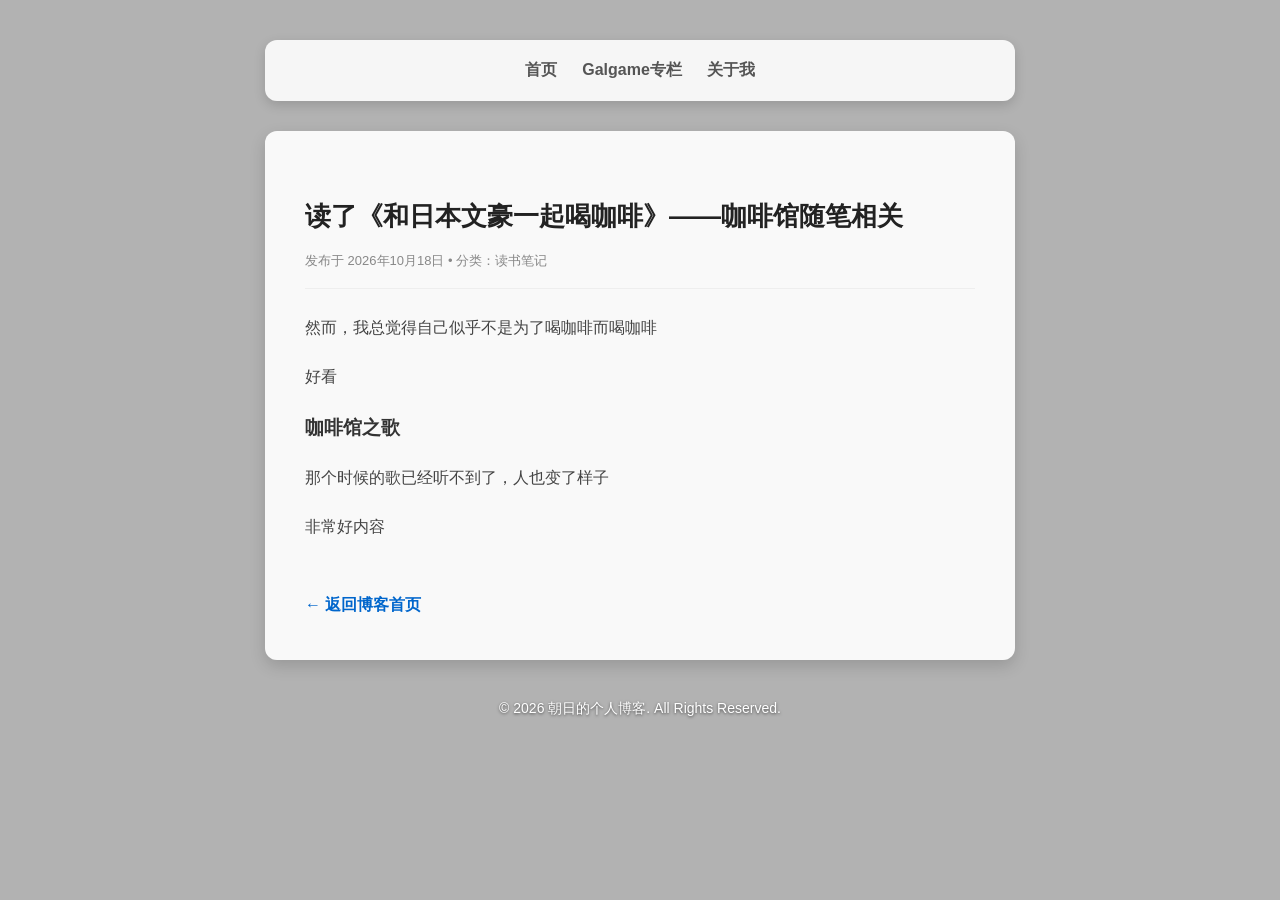
<file: coffee literature.html>
<!DOCTYPE html>
<html lang="zh-CN">
<head>
    <meta charset="UTF-8">
    <meta name="viewport" content="width=device-width, initial-scale=1.0">
    <title>读了《和日本文豪一起喝咖啡》——咖啡馆随笔相关 - 朝日的个人博客</title>
    <style>
        /* ================= 1. 复用全局背景与美化 ================= */
        body {
            font-family: -apple-system, BlinkMacSystemFont, "Segoe UI", Roboto, sans-serif;
            /* 注意：因为这个文件在 Galgame 子文件夹里，如果引用根目录的图片，路径前面要加 ../
               或者直接用你喜欢的一张背景图/网络图 */
            background-image: linear-gradient(rgba(0,0,0,0.3), rgba(0,0,0,0.3)), url('https://images.unsplash.com/photo-1534447677768-be436bb09401?w=1600');
            background-size: cover;
            background-attachment: fixed;
            background-position: center;
            margin: 0;
            padding: 0;
            color: #333;
        }

        /* ================= 2. 居中包裹容器 ================= */
        .blog-container {
            max-width: 750px;
            margin: 40px auto;
            padding: 0 20px;
        }

        /* ================= 3. 顶部导航与标题 ================= */
        header {
            text-align: center;
            margin-bottom: 30px;
            background: rgba(255, 255, 255, 0.88);
            padding: 20px;
            border-radius: 12px;
            box-shadow: 0 4px 12px rgba(0,0,0,0.15);
        }

        nav {
            display: flex;
            justify-content: center;
            gap: 25px;
        }

        nav a {
            text-decoration: none;
            color: #555;
            font-weight: 600;
        }

        nav a:hover {
            color: #0066cc;
        }

        /* ================= 4. 文章详情正文容器 ================= */
        .post-detail {
            background: rgba(255, 255, 255, 0.92); /* 半透明背景 */
            padding: 40px;
            border-radius: 12px;
            box-shadow: 0 6px 16px rgba(0, 0, 0, 0.15);
            text-align: left;
            line-height: 1.8; /* 舒适的行高，适合阅读长文 */
        }

        .post-detail h1 {
            font-size: 26px;
            color: #222;
            margin-bottom: 10px;
        }

        .post-meta {
            font-size: 13px;
            color: #888;
            margin-bottom: 25px;
            border-bottom: 1px solid #eee;
            padding-bottom: 15px;
        }

        .post-content p {
            margin-bottom: 20px;
            font-size: 16px;
            color: #444;
        }

        /* 正文插图样式 */
        .post-content img {
            max-width: 100%;
            border-radius: 8px;
            margin: 15px 0;
        }

        /* 返回按钮样式 */
        .back-btn {
            display: inline-block;
            margin-top: 30px;
            text-decoration: none;
            color: #0066cc;
            font-weight: 600;
        }
        .back-btn:hover {
            text-decoration: underline;
        }

        /* ================= 5. 页脚 ================= */
        footer {
            text-align: center;
            color: #fff;
            margin-top: 40px;
            font-size: 14px;
            text-shadow: 0 1px 3px rgba(0,0,0,0.6);
        }
    </style>
</head>
<body>

    <div class="blog-container">

        <!-- 顶部导航 -->
        <header>
            <nav>
                <a href="../index.html">首页</a>
                <a href="index.html">Galgame专栏</a>
                <a href="../about.html">关于我</a>
            </nav>
        </header>

        <!-- 文章详情主体 -->
        <main>
            <article class="post-detail">
                <h1>读了《和日本文豪一起喝咖啡》——咖啡馆随笔相关</h1>
                <div class="post-meta">
                    发布于 2026年10月18日 &bull; 分类：读书笔记
                </div>

                <!-- 核心正文内容区（你可以随心所欲在这里加段落、图片、甚至音乐） -->
                <div class="post-content">
                    <p>然而，我总觉得自己似乎不是为了喝咖啡而喝咖啡</p>
                    <p>好看</p>
                    
                    <h3>咖啡馆之歌</h3>
                    <p>那个时候的歌已经听不到了，人也变了样子</p>
                    
                    <!-- 如果想在文章里加图片，可以这样插： -->
                    <!-- <img src="../images/sunflower-screenshot.jpg" alt="游戏截图"> -->

                    <p>非常好内容</p>
                </div>

                <!-- 返回主页或列表的链接 -->
                <a href="../index.html" class="back-btn">&larr; 返回博客首页</a>
            </article>
        </main>

        <footer>
            <p>&copy; 2026 朝日的个人博客. All Rights Reserved.</p>
        </footer>

    </div>

</body>
</html>
</file>
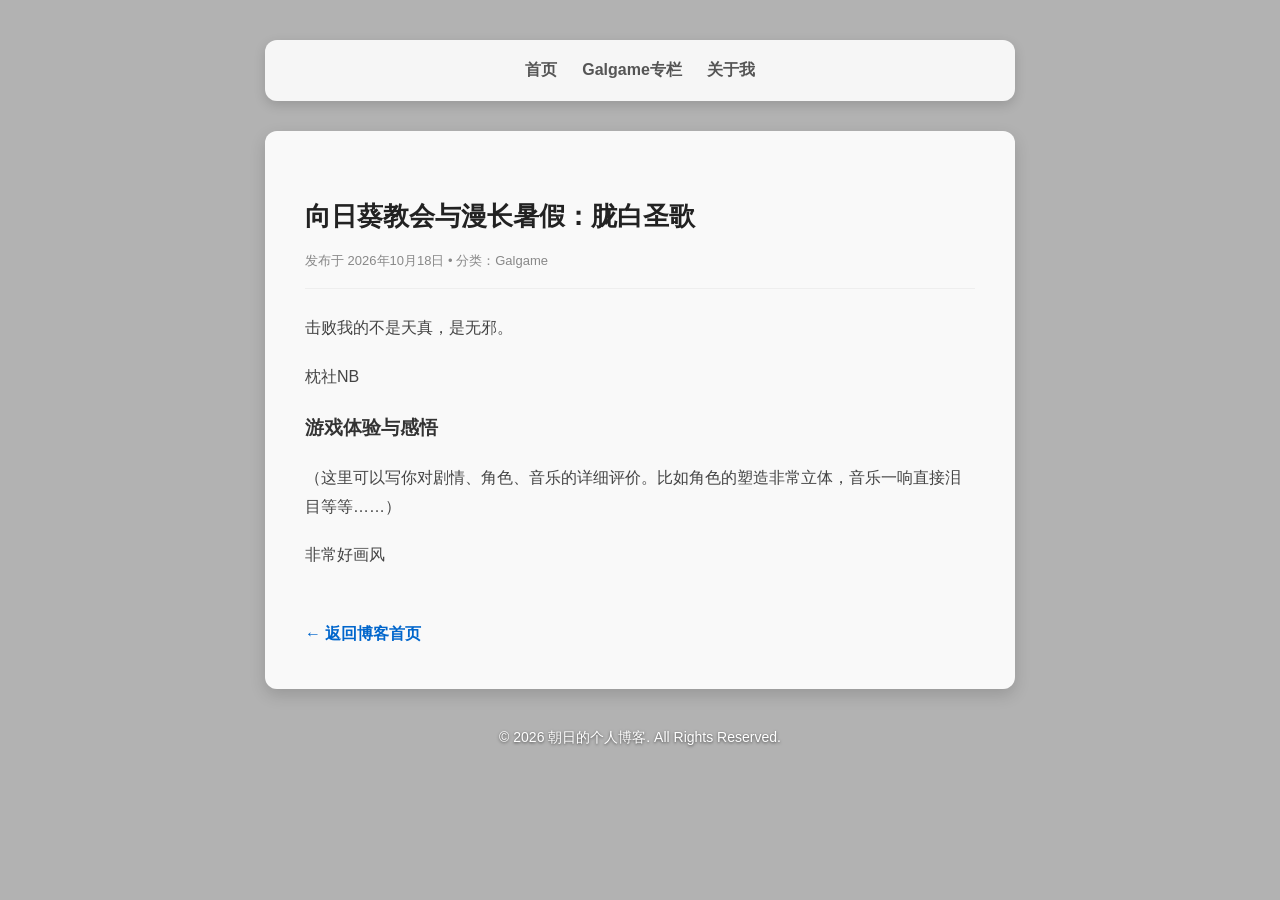
<file: sunflower and summer vacation.html.html>
<!DOCTYPE html>
<html lang="zh-CN">
<head>
    <meta charset="UTF-8">
    <meta name="viewport" content="width=device-width, initial-scale=1.0">
    <title>向日葵教会与漫长暑假：胧白圣歌 - 朝日的个人博客</title>
    <style>
        /* ================= 1. 复用全局背景与美化 ================= */
        body {
            font-family: -apple-system, BlinkMacSystemFont, "Segoe UI", Roboto, sans-serif;
            /* 注意：因为这个文件在 Galgame 子文件夹里，如果引用根目录的图片，路径前面要加 ../
               或者直接用你喜欢的一张背景图/网络图 */
            background-image: linear-gradient(rgba(0,0,0,0.3), rgba(0,0,0,0.3)), url('https://images.unsplash.com/photo-1534447677768-be436bb09401?w=1600');
            background-size: cover;
            background-attachment: fixed;
            background-position: center;
            margin: 0;
            padding: 0;
            color: #333;
        }

        /* ================= 2. 居中包裹容器 ================= */
        .blog-container {
            max-width: 750px;
            margin: 40px auto;
            padding: 0 20px;
        }

        /* ================= 3. 顶部导航与标题 ================= */
        header {
            text-align: center;
            margin-bottom: 30px;
            background: rgba(255, 255, 255, 0.88);
            padding: 20px;
            border-radius: 12px;
            box-shadow: 0 4px 12px rgba(0,0,0,0.15);
        }

        nav {
            display: flex;
            justify-content: center;
            gap: 25px;
        }

        nav a {
            text-decoration: none;
            color: #555;
            font-weight: 600;
        }

        nav a:hover {
            color: #0066cc;
        }

        /* ================= 4. 文章详情正文容器 ================= */
        .post-detail {
            background: rgba(255, 255, 255, 0.92); /* 半透明背景 */
            padding: 40px;
            border-radius: 12px;
            box-shadow: 0 6px 16px rgba(0, 0, 0, 0.15);
            text-align: left;
            line-height: 1.8; /* 舒适的行高，适合阅读长文 */
        }

        .post-detail h1 {
            font-size: 26px;
            color: #222;
            margin-bottom: 10px;
        }

        .post-meta {
            font-size: 13px;
            color: #888;
            margin-bottom: 25px;
            border-bottom: 1px solid #eee;
            padding-bottom: 15px;
        }

        .post-content p {
            margin-bottom: 20px;
            font-size: 16px;
            color: #444;
        }

        /* 正文插图样式 */
        .post-content img {
            max-width: 100%;
            border-radius: 8px;
            margin: 15px 0;
        }

        /* 返回按钮样式 */
        .back-btn {
            display: inline-block;
            margin-top: 30px;
            text-decoration: none;
            color: #0066cc;
            font-weight: 600;
        }
        .back-btn:hover {
            text-decoration: underline;
        }

        /* ================= 5. 页脚 ================= */
        footer {
            text-align: center;
            color: #fff;
            margin-top: 40px;
            font-size: 14px;
            text-shadow: 0 1px 3px rgba(0,0,0,0.6);
        }
    </style>
</head>
<body>

    <div class="blog-container">

        <!-- 顶部导航 -->
        <header>
            <nav>
                <a href="../index.html">首页</a>
                <a href="index.html">Galgame专栏</a>
                <a href="../about.html">关于我</a>
            </nav>
        </header>

        <!-- 文章详情主体 -->
        <main>
            <article class="post-detail">
                <h1>向日葵教会与漫长暑假：胧白圣歌</h1>
                <div class="post-meta">
                    发布于 2026年10月18日 &bull; 分类：Galgame
                </div>

                <!-- 核心正文内容区（你可以随心所欲在这里加段落、图片、甚至音乐） -->
                <div class="post-content">
                    <p>击败我的不是天真，是无邪。</p>
                    <p>枕社NB</p>
                    
                    <h3>游戏体验与感悟</h3>
                    <p>（这里可以写你对剧情、角色、音乐的详细评价。比如角色的塑造非常立体，音乐一响直接泪目等等……）</p>
                    
                    <!-- 如果想在文章里加图片，可以这样插： -->
                    <!-- <img src="../images/sunflower-screenshot.jpg" alt="游戏截图"> -->

                    <p>非常好画风</p>
                </div>

                <!-- 返回主页或列表的链接 -->
                <a href="../index.html" class="back-btn">&larr; 返回博客首页</a>
            </article>
        </main>

        <footer>
            <p>&copy; 2026 朝日的个人博客. All Rights Reserved.</p>
        </footer>

    </div>

</body>
</html>
</file>
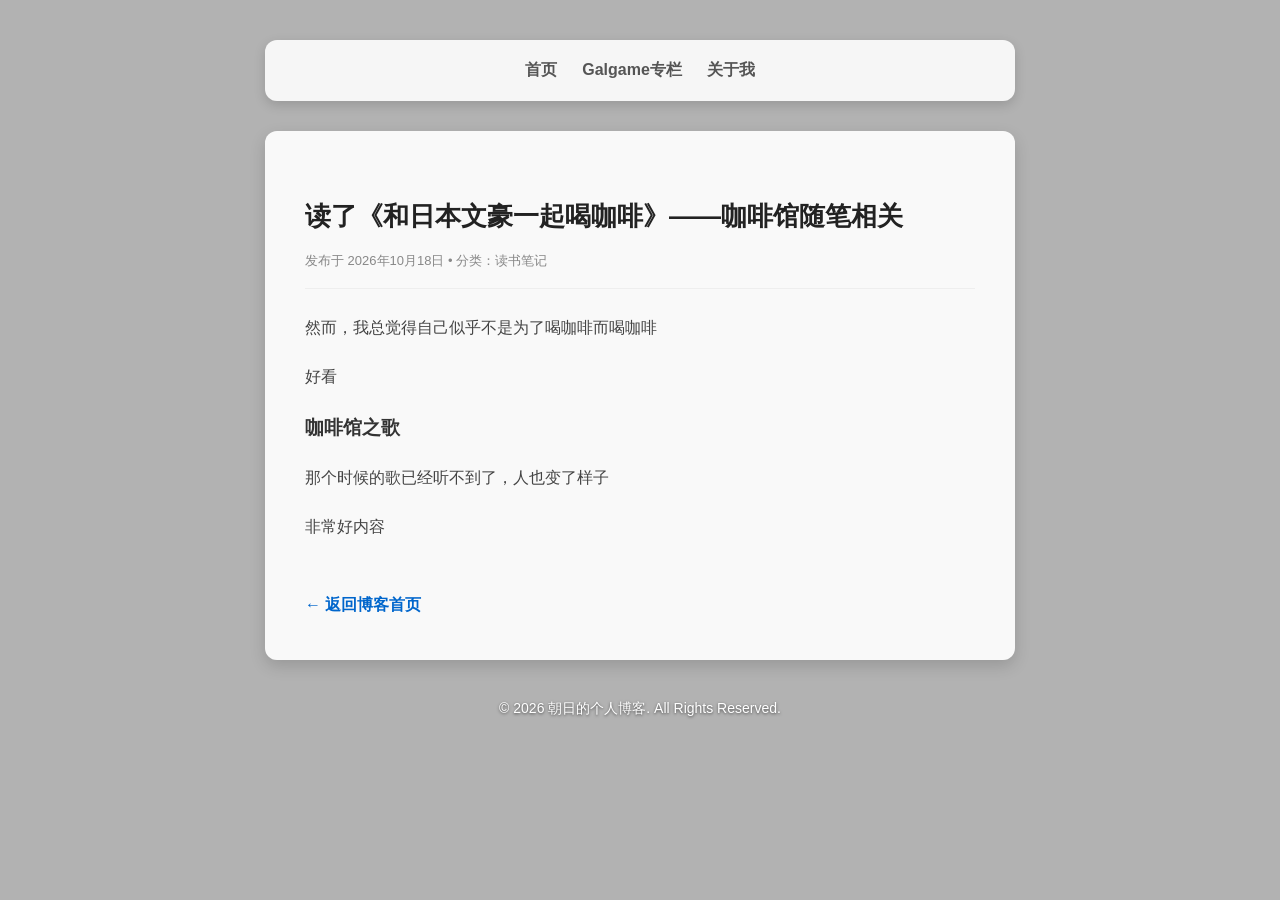
<file: 与日本文豪喝咖啡.html>
<!DOCTYPE html>
<html lang="zh-CN">
<head>
    <meta charset="UTF-8">
    <meta name="viewport" content="width=device-width, initial-scale=1.0">
    <title>读了《和日本文豪一起喝咖啡》——咖啡馆随笔相关 - 朝日的个人博客</title>
    <style>
        /* ================= 1. 复用全局背景与美化 ================= */
        body {
            font-family: -apple-system, BlinkMacSystemFont, "Segoe UI", Roboto, sans-serif;
            /* 注意：因为这个文件在 Galgame 子文件夹里，如果引用根目录的图片，路径前面要加 ../
               或者直接用你喜欢的一张背景图/网络图 */
            background-image: linear-gradient(rgba(0,0,0,0.3), rgba(0,0,0,0.3)), url('https://images.unsplash.com/photo-1534447677768-be436bb09401?w=1600');
            background-size: cover;
            background-attachment: fixed;
            background-position: center;
            margin: 0;
            padding: 0;
            color: #333;
        }

        /* ================= 2. 居中包裹容器 ================= */
        .blog-container {
            max-width: 750px;
            margin: 40px auto;
            padding: 0 20px;
        }

        /* ================= 3. 顶部导航与标题 ================= */
        header {
            text-align: center;
            margin-bottom: 30px;
            background: rgba(255, 255, 255, 0.88);
            padding: 20px;
            border-radius: 12px;
            box-shadow: 0 4px 12px rgba(0,0,0,0.15);
        }

        nav {
            display: flex;
            justify-content: center;
            gap: 25px;
        }

        nav a {
            text-decoration: none;
            color: #555;
            font-weight: 600;
        }

        nav a:hover {
            color: #0066cc;
        }

        /* ================= 4. 文章详情正文容器 ================= */
        .post-detail {
            background: rgba(255, 255, 255, 0.92); /* 半透明背景 */
            padding: 40px;
            border-radius: 12px;
            box-shadow: 0 6px 16px rgba(0, 0, 0, 0.15);
            text-align: left;
            line-height: 1.8; /* 舒适的行高，适合阅读长文 */
        }

        .post-detail h1 {
            font-size: 26px;
            color: #222;
            margin-bottom: 10px;
        }

        .post-meta {
            font-size: 13px;
            color: #888;
            margin-bottom: 25px;
            border-bottom: 1px solid #eee;
            padding-bottom: 15px;
        }

        .post-content p {
            margin-bottom: 20px;
            font-size: 16px;
            color: #444;
        }

        /* 正文插图样式 */
        .post-content img {
            max-width: 100%;
            border-radius: 8px;
            margin: 15px 0;
        }

        /* 返回按钮样式 */
        .back-btn {
            display: inline-block;
            margin-top: 30px;
            text-decoration: none;
            color: #0066cc;
            font-weight: 600;
        }
        .back-btn:hover {
            text-decoration: underline;
        }

        /* ================= 5. 页脚 ================= */
        footer {
            text-align: center;
            color: #fff;
            margin-top: 40px;
            font-size: 14px;
            text-shadow: 0 1px 3px rgba(0,0,0,0.6);
        }
    </style>
</head>
<body>

    <div class="blog-container">

        <!-- 顶部导航 -->
        <header>
            <nav>
                <a href="../index.html">首页</a>
                <a href="index.html">Galgame专栏</a>
                <a href="../about.html">关于我</a>
            </nav>
        </header>

        <!-- 文章详情主体 -->
        <main>
            <article class="post-detail">
                <h1>读了《和日本文豪一起喝咖啡》——咖啡馆随笔相关</h1>
                <div class="post-meta">
                    发布于 2026年10月18日 &bull; 分类：读书笔记
                </div>

                <!-- 核心正文内容区（你可以随心所欲在这里加段落、图片、甚至音乐） -->
                <div class="post-content">
                    <p>然而，我总觉得自己似乎不是为了喝咖啡而喝咖啡</p>
                    <p>好看</p>
                    
                    <h3>咖啡馆之歌</h3>
                    <p>那个时候的歌已经听不到了，人也变了样子</p>
                    
                    <!-- 如果想在文章里加图片，可以这样插： -->
                    <!-- <img src="../images/sunflower-screenshot.jpg" alt="游戏截图"> -->

                    <p>非常好内容</p>
                </div>

                <!-- 返回主页或列表的链接 -->
                <a href="../index.html" class="back-btn">&larr; 返回博客首页</a>
            </article>
        </main>

        <footer>
            <p>&copy; 2026 朝日的个人博客. All Rights Reserved.</p>
        </footer>

    </div>

</body>
</html>
</file>
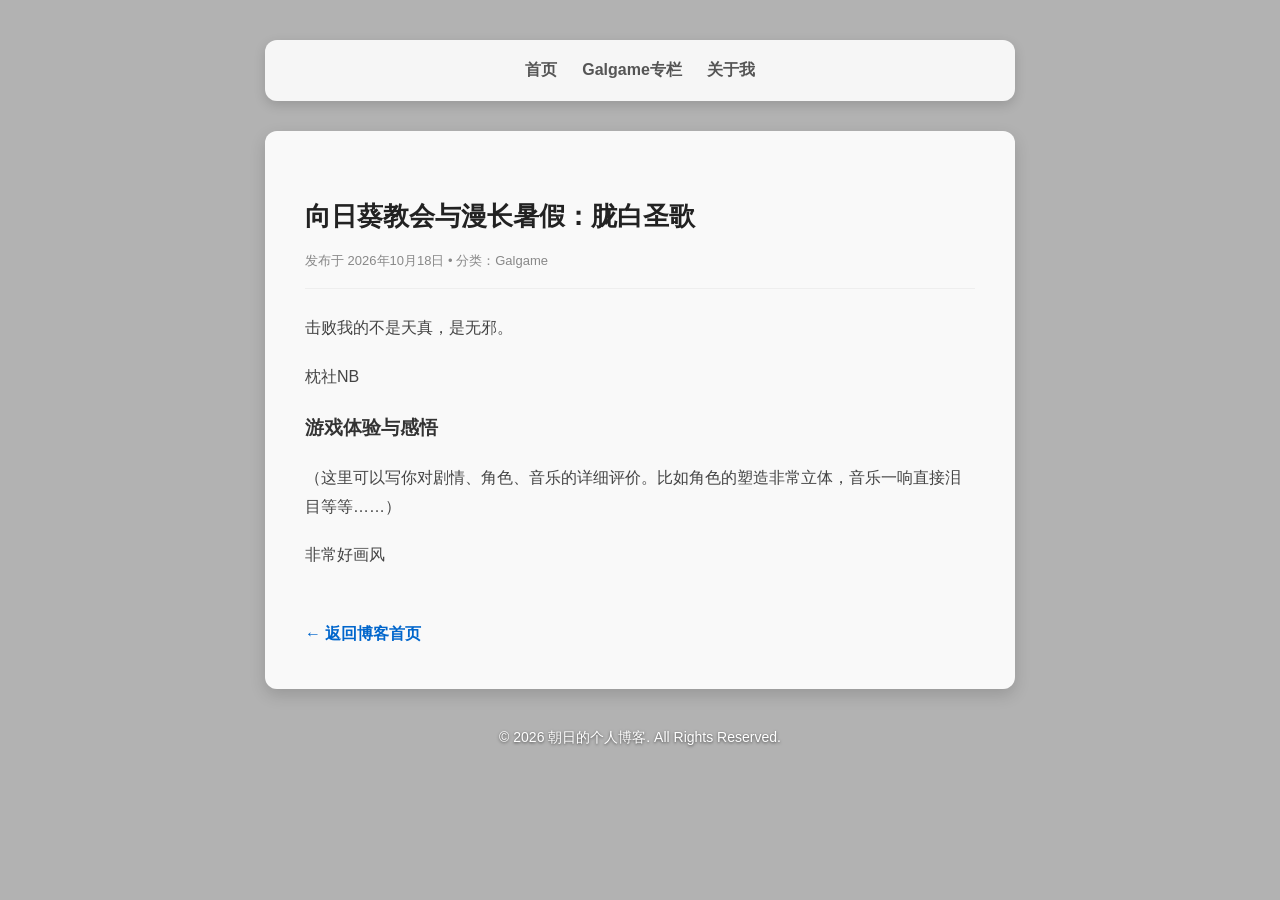
<file: 向日葵教会与漫长暑假：胧白圣歌.html>
<!DOCTYPE html>
<html lang="zh-CN">
<head>
    <meta charset="UTF-8">
    <meta name="viewport" content="width=device-width, initial-scale=1.0">
    <title>向日葵教会与漫长暑假：胧白圣歌 - 朝日的个人博客</title>
    <style>
        /* ================= 1. 复用全局背景与美化 ================= */
        body {
            font-family: -apple-system, BlinkMacSystemFont, "Segoe UI", Roboto, sans-serif;
            /* 注意：因为这个文件在 Galgame 子文件夹里，如果引用根目录的图片，路径前面要加 ../
               或者直接用你喜欢的一张背景图/网络图 */
            background-image: linear-gradient(rgba(0,0,0,0.3), rgba(0,0,0,0.3)), url('https://images.unsplash.com/photo-1534447677768-be436bb09401?w=1600');
            background-size: cover;
            background-attachment: fixed;
            background-position: center;
            margin: 0;
            padding: 0;
            color: #333;
        }

        /* ================= 2. 居中包裹容器 ================= */
        .blog-container {
            max-width: 750px;
            margin: 40px auto;
            padding: 0 20px;
        }

        /* ================= 3. 顶部导航与标题 ================= */
        header {
            text-align: center;
            margin-bottom: 30px;
            background: rgba(255, 255, 255, 0.88);
            padding: 20px;
            border-radius: 12px;
            box-shadow: 0 4px 12px rgba(0,0,0,0.15);
        }

        nav {
            display: flex;
            justify-content: center;
            gap: 25px;
        }

        nav a {
            text-decoration: none;
            color: #555;
            font-weight: 600;
        }

        nav a:hover {
            color: #0066cc;
        }

        /* ================= 4. 文章详情正文容器 ================= */
        .post-detail {
            background: rgba(255, 255, 255, 0.92); /* 半透明背景 */
            padding: 40px;
            border-radius: 12px;
            box-shadow: 0 6px 16px rgba(0, 0, 0, 0.15);
            text-align: left;
            line-height: 1.8; /* 舒适的行高，适合阅读长文 */
        }

        .post-detail h1 {
            font-size: 26px;
            color: #222;
            margin-bottom: 10px;
        }

        .post-meta {
            font-size: 13px;
            color: #888;
            margin-bottom: 25px;
            border-bottom: 1px solid #eee;
            padding-bottom: 15px;
        }

        .post-content p {
            margin-bottom: 20px;
            font-size: 16px;
            color: #444;
        }

        /* 正文插图样式 */
        .post-content img {
            max-width: 100%;
            border-radius: 8px;
            margin: 15px 0;
        }

        /* 返回按钮样式 */
        .back-btn {
            display: inline-block;
            margin-top: 30px;
            text-decoration: none;
            color: #0066cc;
            font-weight: 600;
        }
        .back-btn:hover {
            text-decoration: underline;
        }

        /* ================= 5. 页脚 ================= */
        footer {
            text-align: center;
            color: #fff;
            margin-top: 40px;
            font-size: 14px;
            text-shadow: 0 1px 3px rgba(0,0,0,0.6);
        }
    </style>
</head>
<body>

    <div class="blog-container">

        <!-- 顶部导航 -->
        <header>
            <nav>
                <a href="../index.html">首页</a>
                <a href="index.html">Galgame专栏</a>
                <a href="../about.html">关于我</a>
            </nav>
        </header>

        <!-- 文章详情主体 -->
        <main>
            <article class="post-detail">
                <h1>向日葵教会与漫长暑假：胧白圣歌</h1>
                <div class="post-meta">
                    发布于 2026年10月18日 &bull; 分类：Galgame
                </div>

                <!-- 核心正文内容区（你可以随心所欲在这里加段落、图片、甚至音乐） -->
                <div class="post-content">
                    <p>击败我的不是天真，是无邪。</p>
                    <p>枕社NB</p>
                    
                    <h3>游戏体验与感悟</h3>
                    <p>（这里可以写你对剧情、角色、音乐的详细评价。比如角色的塑造非常立体，音乐一响直接泪目等等……）</p>
                    
                    <!-- 如果想在文章里加图片，可以这样插： -->
                    <!-- <img src="../images/sunflower-screenshot.jpg" alt="游戏截图"> -->

                    <p>非常好画风</p>
                </div>

                <!-- 返回主页或列表的链接 -->
                <a href="../index.html" class="back-btn">&larr; 返回博客首页</a>
            </article>
        </main>

        <footer>
            <p>&copy; 2026 朝日的个人博客. All Rights Reserved.</p>
        </footer>

    </div>

</body>
</html>
</file>
